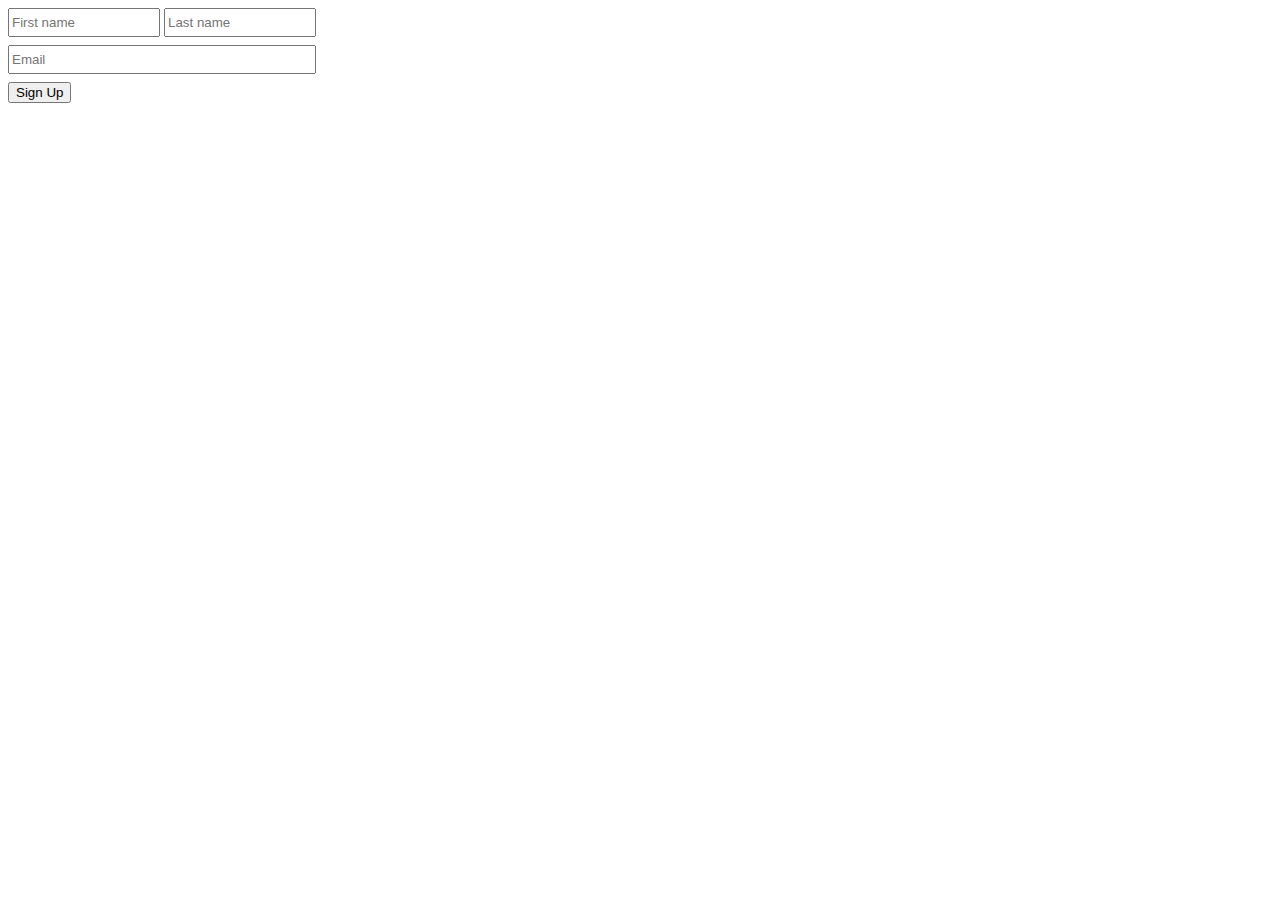
<file: display.html>
<!DOCTYPE html>
<html lang="en">

<head>
    <meta charset="UTF-8">
    <meta name="viewport" content="width=device-width, initial-scale=1.0">
    <title>Document</title>
    <style>
        .f,
        .l {
            display: inline-block;
            padding-top: 5px;
            padding-bottom: 5px;
            width: 144px;
        }

        .e {
            display: block;
            padding-top: 5px;
            padding-bottom: 5px;
            margin-top: 8px;
            margin-bottom: 8px;
            width: 300px;
        }
    </style>
</head>

<body>
    <input class="f" type="text" placeholder="First name">
    <input class="l" type="text" placeholder="Last name">
    <input class="e" type="text" placeholder="Email">
    <button>Sign Up</button>
</body>

</html>
</file>
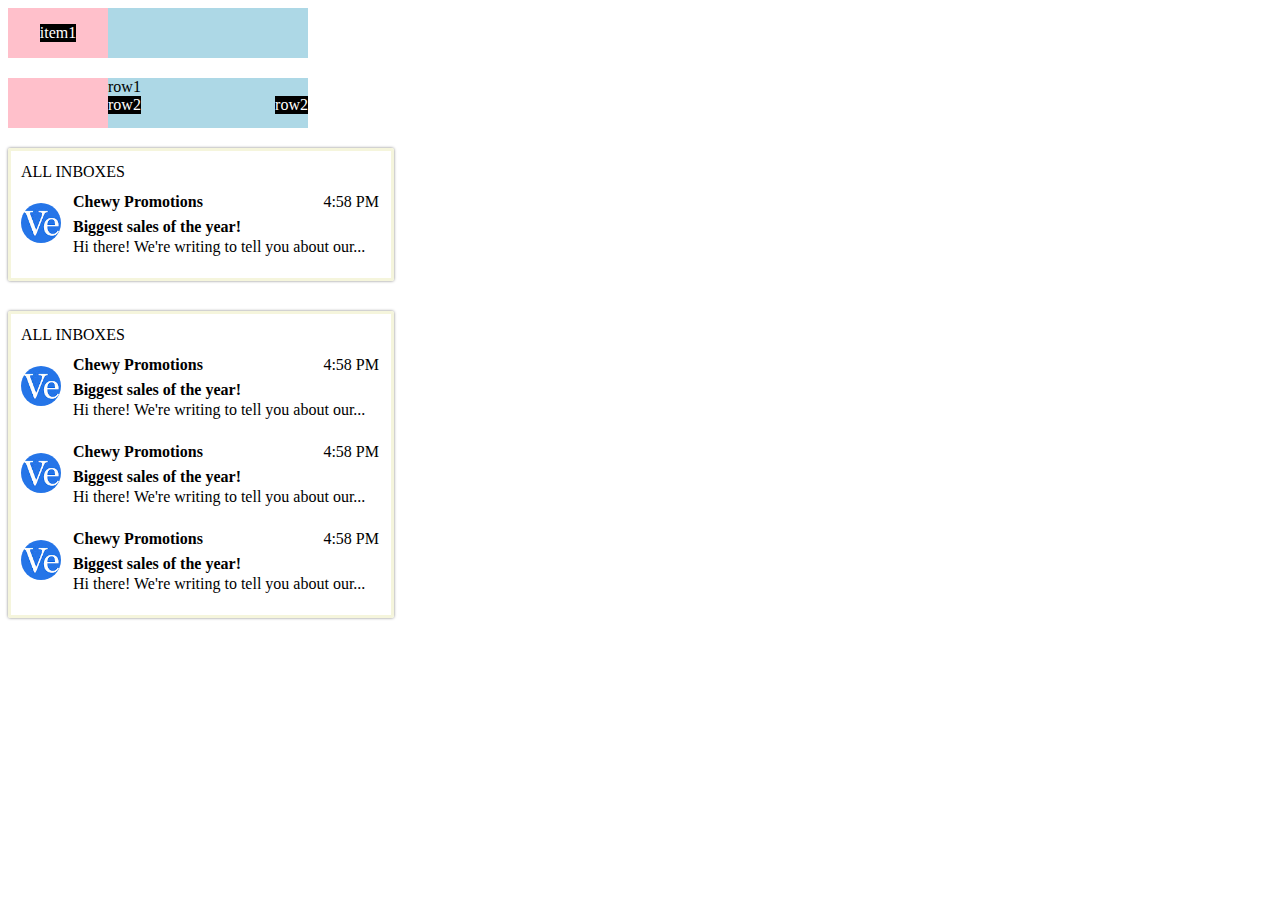
<file: nestedflex.html>
<!DOCTYPE html>
<html lang="en">

<head>
    <meta charset="UTF-8">
    <meta name="viewport" content="width=device-width, initial-scale=1.0">
    <title>Nested Flexbox Practice</title>
    <style>
        .container1 {
            display: flex;
            flex-direction: row;
            height: 50px;
            margin-bottom: 20px;
        }

        .container2 {
            height: 50px;
            display: flex;
            flex-direction: row;
            margin-bottom: 20px;
        }

        .row2 {
            display: flex;
            flex-direction: row;
            justify-content: space-between;
        }

        .container3 {
            border-style: solid;
            border-radius: 2px;
            box-shadow: 0 0 3px gray;
            border-color: beige;
            padding-top: 10px;
            width: 380px;
            margin-bottom: 30px;
        }

        .email {
            display: flex;
            flex-direction: row;
            align-items: center;
            margin-bottom: 20px;
        }

        .email-content {
            flex: 1;
        }

        .email-header {
            display: flex;
            flex-direction: row;
            justify-content: space-between;
            align-items: center;
            margin-bottom: 5px;
            padding-right: 10px;
        }

        p {
            margin: 2px;
        }
    </style>
</head>

<body>
    <div class="container1">
        <div style="background-color: pink;
        width: 100px;
        display: flex;
        flex-direction: row;
        justify-content: center;
        align-items: center;">
            <div style="background-color: black; color: white;">
                item1
            </div>
        </div>
        <div style="background-color: lightblue;
        width: 200px;"></div>
    </div>

    <div class="container2">
        <div style="background-color: pink; width: 100px;"></div>
        <div style="background-color: lightblue; width: 200px;">
            <div>row1</div>
            <div class="row2">
                <div style="background-color: black; color: white;">row2</div>
                <div style="background-color: black; color: white;">row2</div>
            </div>
        </div>
    </div>

    <div class="container3">
        <p style="margin-left: 10px;
        margin-bottom: 10px;">ALL INBOXES</p>
        <div class="email">
            <div>
                <img class="sender-picture" src="Youtube/channel-pictures/channel-4.jpeg" style="width: 40px;
                height: 40px;
                border-radius: 20px;
                margin-right: 10px;
                margin-left: 10px;">
            </div>
            <div class="email-content">
                <div class="email-header">
                    <p style="font-weight: bold;">Chewy Promotions</p>
                    <p>4:58 PM</p>
                </div>
                <p style="font-weight: bold;">Biggest sales of the year!</p>
                <p>Hi there! We're writing to tell you about our...</p>
            </div>
        </div>
    </div>

    <div class="container3">
        <p style="margin-left: 10px;
        margin-bottom: 10px;">ALL INBOXES</p>

        <div class="email">
            <div>
                <img class="sender-picture" src="Youtube/channel-pictures/channel-4.jpeg" style="width: 40px;
                height: 40px;
                border-radius: 20px;
                margin-right: 10px;
                margin-left: 10px;">
            </div>
            <div class="email-content">
                <div class="email-header">
                    <p style="font-weight: bold;">Chewy Promotions</p>
                    <p>4:58 PM</p>
                </div>
                <p style="font-weight: bold;">Biggest sales of the year!</p>
                <p>Hi there! We're writing to tell you about our...</p>
            </div>
        </div>

        <div class="email">
            <div>
                <img class="sender-picture" src="Youtube/channel-pictures/channel-4.jpeg" style="width: 40px;
                height: 40px;
                border-radius: 20px;
                margin-right: 10px;
                margin-left: 10px;">
            </div>
            <div class="email-content">
                <div class="email-header">
                    <p style="font-weight: bold;">Chewy Promotions</p>
                    <p>4:58 PM</p>
                </div>
                <p style="font-weight: bold;">Biggest sales of the year!</p>
                <p>Hi there! We're writing to tell you about our...</p>
            </div>
        </div>

        <div class="email">
            <div>
                <img class="sender-picture" src="Youtube/channel-pictures/channel-4.jpeg" style="width: 40px;
                height: 40px;
                border-radius: 20px;
                margin-right: 10px;
                margin-left: 10px;">
            </div>
            <div class="email-content">
                <div class="email-header">
                    <p style="font-weight: bold;">Chewy Promotions</p>
                    <p>4:58 PM</p>
                </div>
                <p style="font-weight: bold;">Biggest sales of the year!</p>
                <p>Hi there! We're writing to tell you about our...</p>
            </div>
        </div>


    </div>

</body>

</html>
</file>
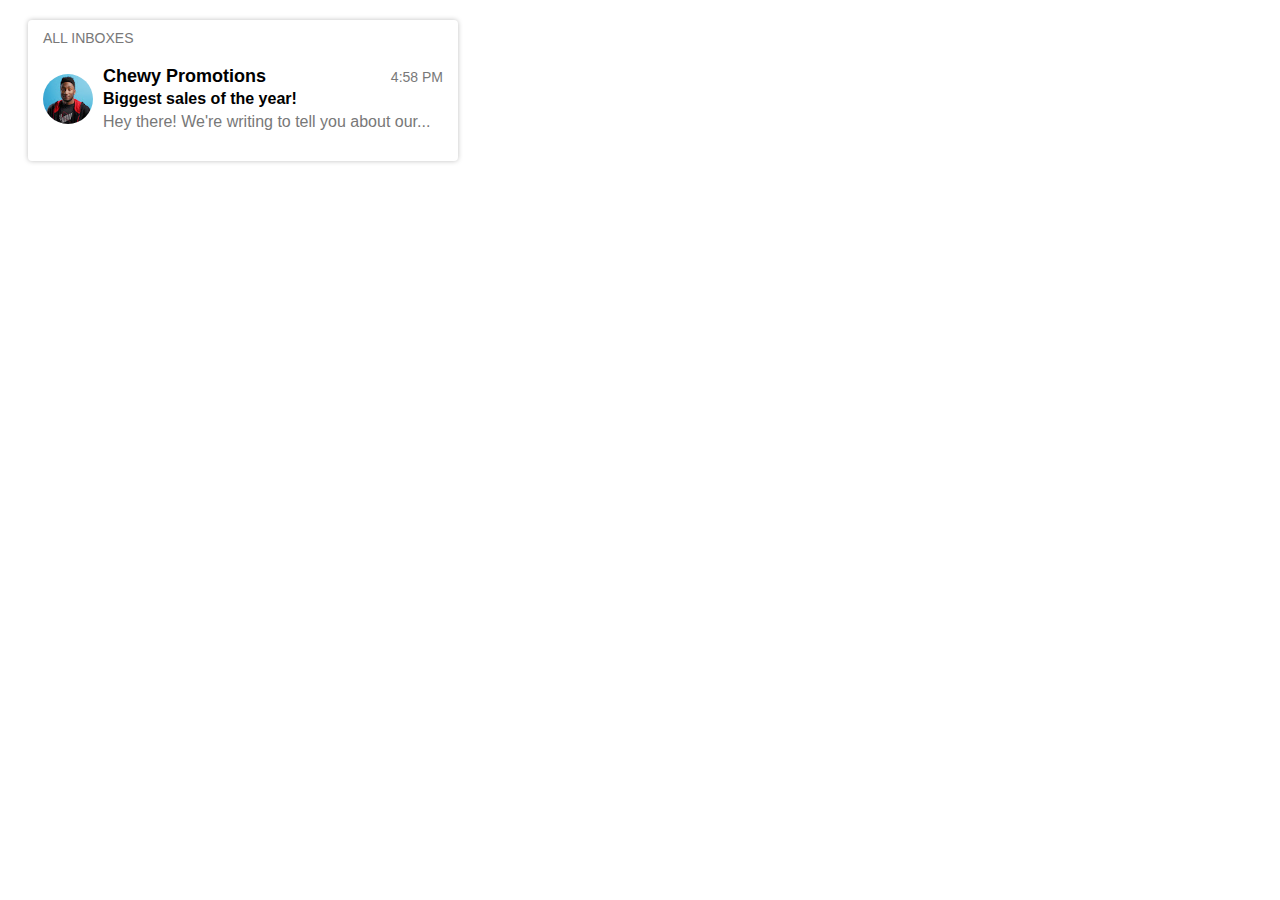
<file: new.html>
<html>

<head>
    <style>
        div {
            font-family: Arial;
        }

        .container {
            padding-top: 10px;
            padding-bottom: 10px;
            padding-left: 15px;
            padding-right: 15px;
            width: 400px;
            box-shadow: 0 0 5px rgba(0, 0, 0, 0.25);
            border-radius: 4px;
            margin-top: 20px;
            margin-left: 20px;
        }

        .inbox-label {
            font-size: 14px;
            color: rgb(120, 120, 120);
            margin-bottom: 20px;
        }

        .email {
            display: flex;
            flex-direction: row;
            align-items: center;
            margin-bottom: 20px;
        }

        .sender-picture-container {
            margin-right: 10px;
        }

        .sender-picture {
            width: 50px;
            height: 50px;
            object-fit: cover;
            border-radius: 25px;
        }

        .email-content {
            flex: 1;
        }

        .email-header {
            display: flex;
            flex-direction: row;
            justify-content: space-between;
            align-items: center;
            margin-bottom: 3px;
        }

        .sender-name {
            font-size: 18px;
            font-weight: bold;
        }

        .send-time {
            font-size: 14px;
            color: rgb(120, 120, 120);
        }

        .subject {
            font-weight: bold;
            margin-bottom: 5px;
        }

        .message {
            color: rgb(120, 120, 120);
        }
    </style>

</head>

<body>
    <div class="container">
        <div class="inbox-label">ALL INBOXES</div>
        <div class="email">
            <div class="sender-picture-container">
                <img class="sender-picture" src="Youtube/channel-pictures/channel-1.jpeg">
            </div>

            <div class="email-content">
                <div class="email-header">
                    <div class="sender-name">Chewy Promotions</div>
                    <div class="send-time">4:58 PM</div>
                </div>
                <div class="subject">
                    Biggest sales of the year!
                </div>
                <div class="message">
                    Hey there! We're writing to tell you about our...
                </div>
            </div>
        </div>
    </div>
</body>

</html>
</file>
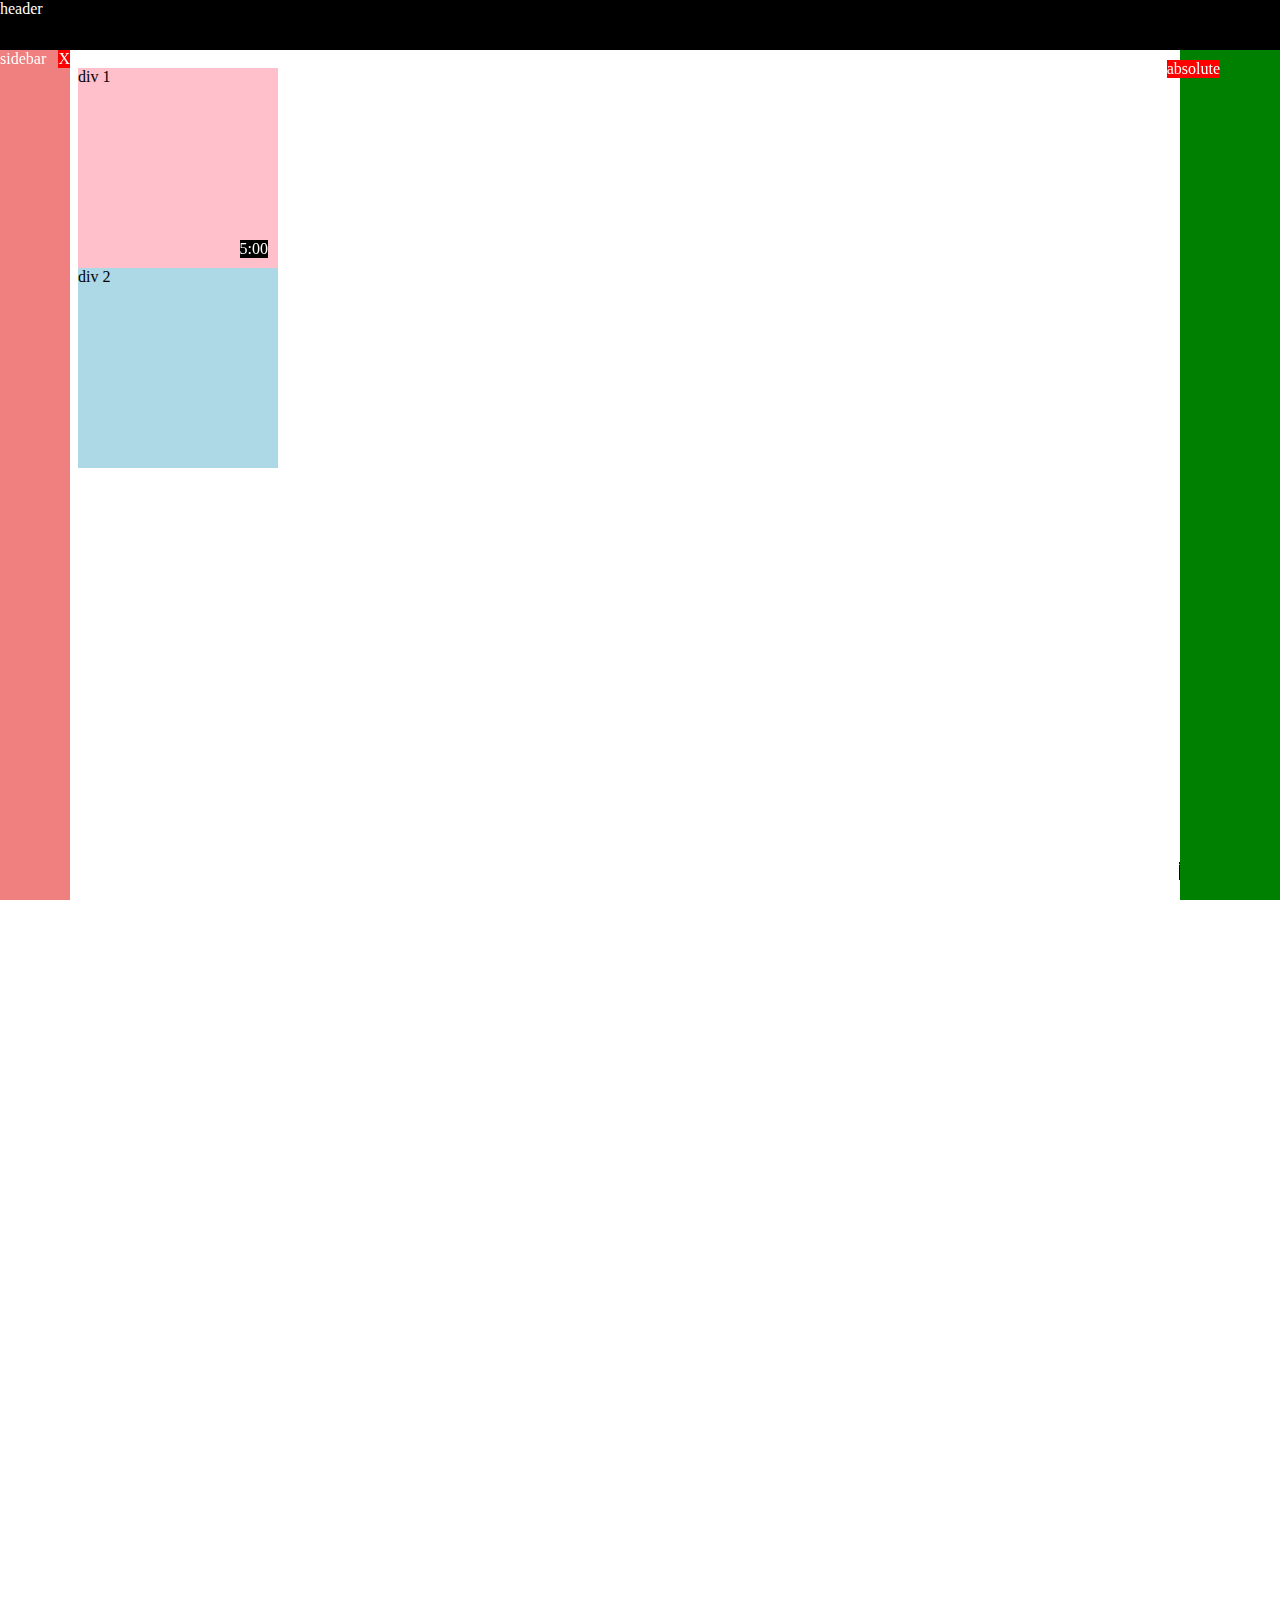
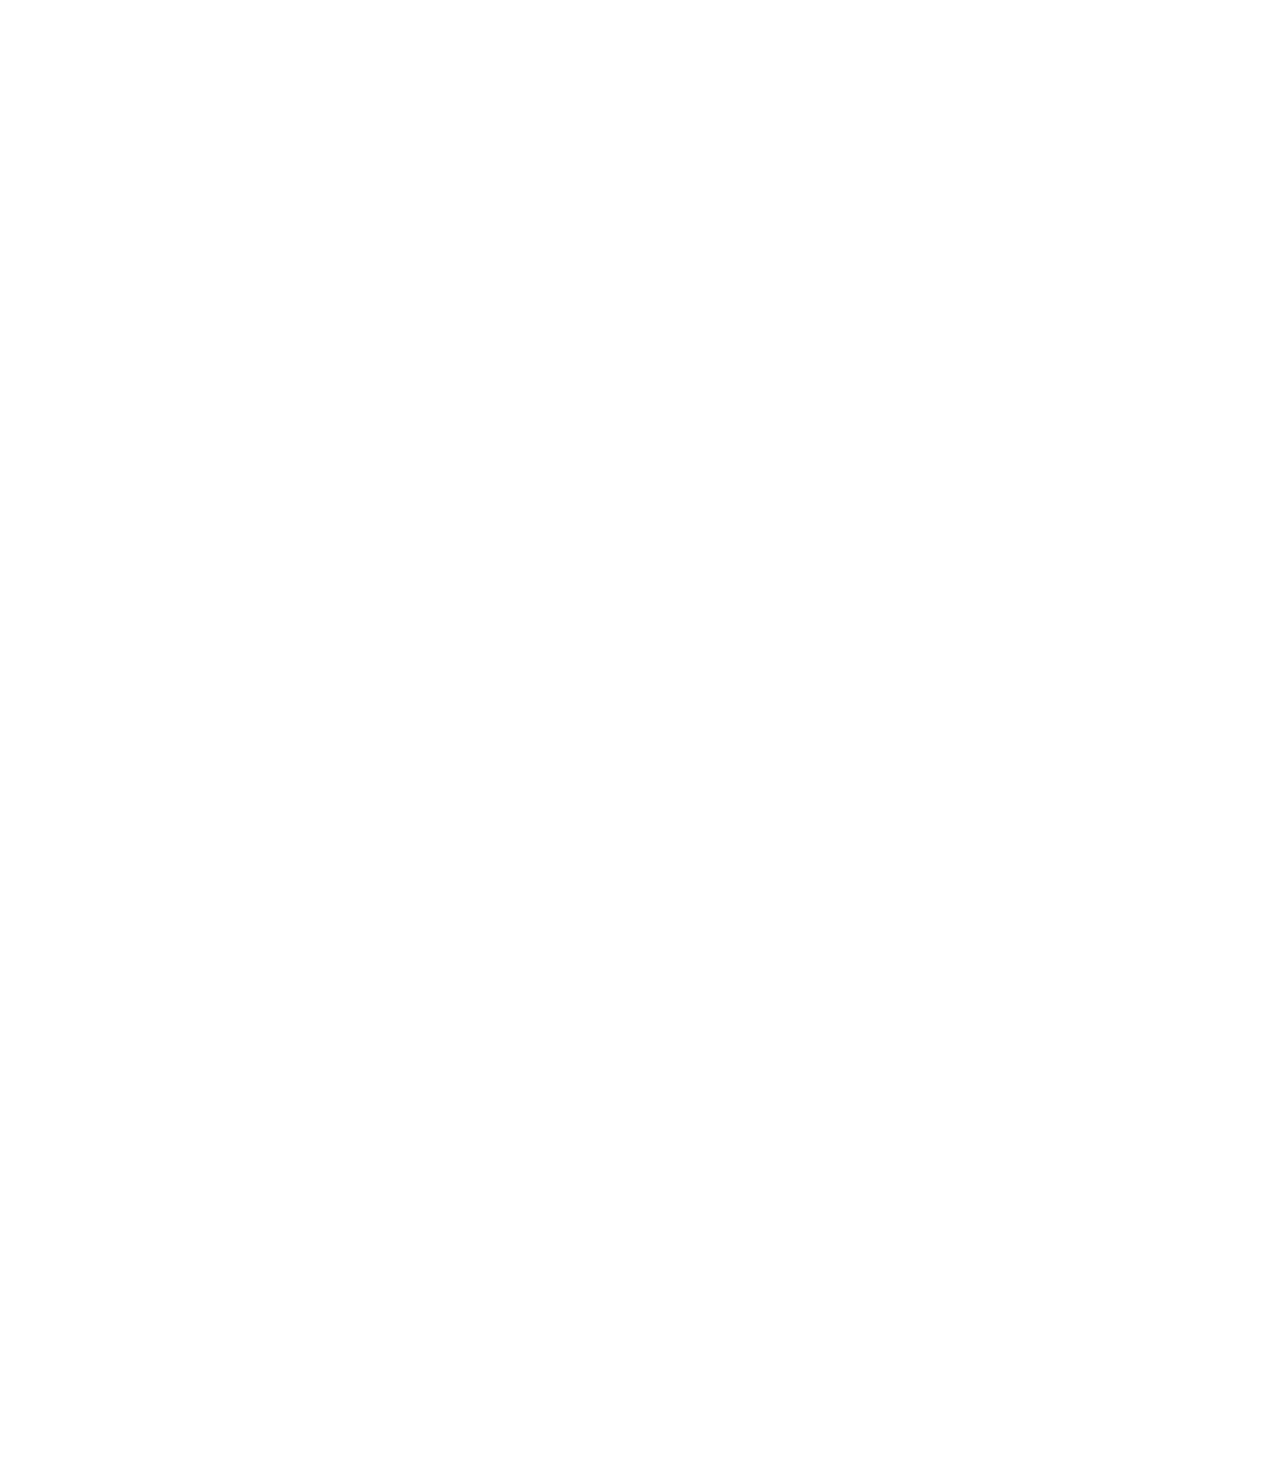
<file: position.html>
<!DOCTYPE html>
<html lang="en">

<head>
    <meta charset="UTF-8">
    <meta name="viewport" content="width=device-width, initial-scale=1.0">
    <title>Position Practice</title>
</head>

<body style="height: 3000px;
padding-top: 60px;
padding-left: 70px;">
    <div style="
    background-color: black;
    color: white;
    position: fixed;
    top: 0;
    height: 50px; /*bottom will be resized, use height for nonresize*/
    left: 0;
    right: 0;
    z-index: 1;">header</div>

    <div style="
    background-color: lightcoral;
    color: white;
    position: fixed;
    bottom: 0;
    left: 0;
    top: 50px;
    width: 70px;">
        sidebar
        <div style="position: absolute;
        background-color: red;
        color: white;
        top: 0;
        right: 0;
        z-index: 2;">X</div>
    </div>

    <div style="position: absolute;
    background-color: red;
    color: white;
    right: 60px;
    top: 60px;
    z-index: 2;">absolute</div>

    <div style="background-color: pink; width: 200px; height: 200px;
    position: relative;
    ">div 1
        <div style="position: absolute;
        background-color: black;
        color: white;
        right: 10px;
        bottom: 10px;
        z-index: 2;">5:00</div>
    </div>
    <div style="background-color: lightblue; width: 200px; height: 200px;">div 2</div>

    <div style="position: fixed;
    background-color: black;
    color: white;
    bottom: 20px;
    right: 20px;">bottom-right</div>

    <div style="position: fixed;
    background-color: green;
    color: white;
    top: 0;
    bottom: 0;
    right: 0;
    width: 100px;">right sidebar</div>

</body>

</html>
</file>
